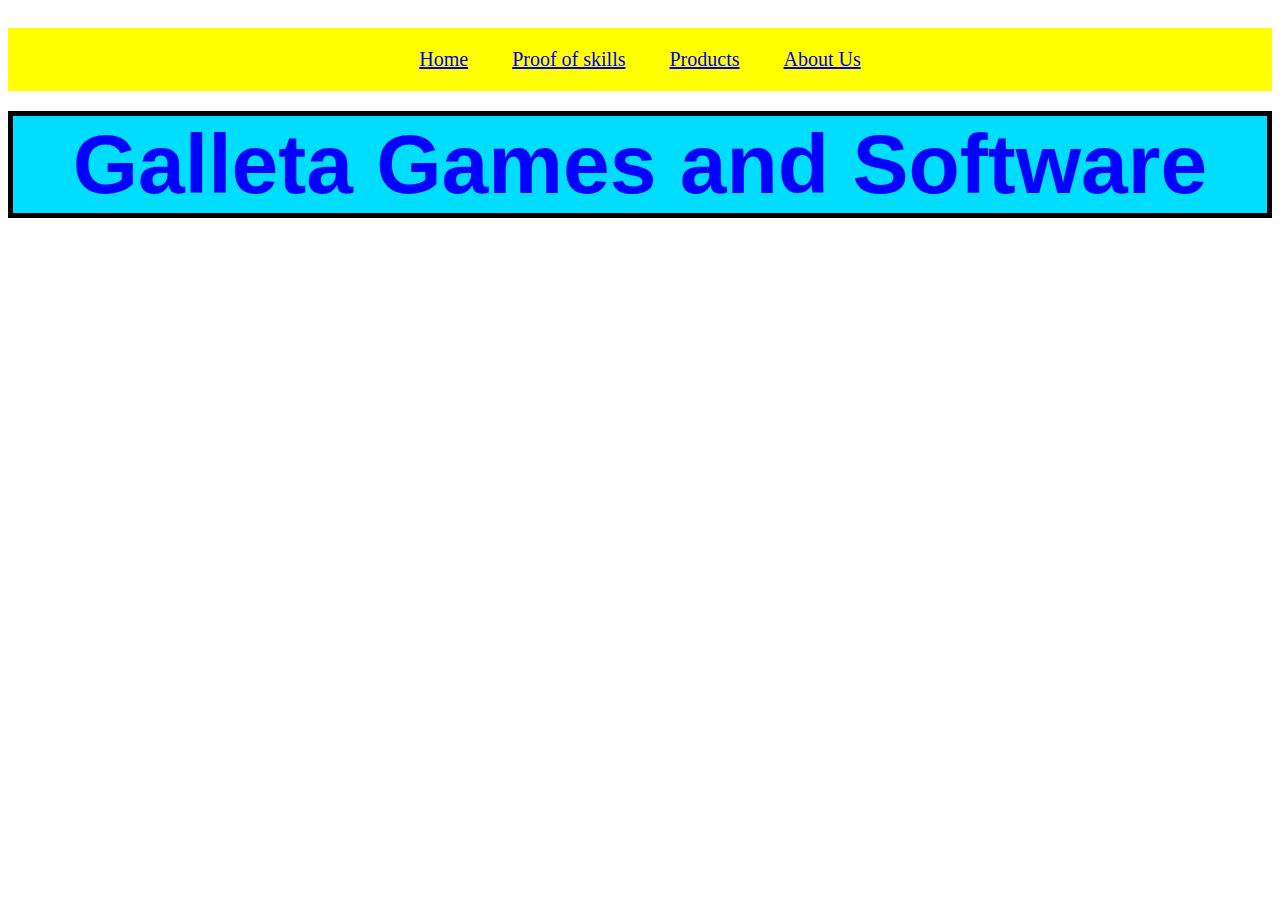
<file: site/HomePage-HomePageHTML.html>
<!DOCTYPE html>
<html lang="en">
<head>
    <meta charset="UTF-8">
    <link rel="stylesheet" href="HomePage-main.css">
    <link rel="stylesheet" href="MAIN-nav.css">
    <!-- Global site tag (gtag.js) - Google Analytics -->
    <script async src="https://www.googletagmanager.com/gtag/js?id=UA-144904340-1"></script>
    <script>
        window.dataLayer = window.dataLayer || [];
        function gtag(){dataLayer.push(arguments);}
        gtag('js', new Date());
        gtag('config', 'UA-144904340-1');
    </script>
    <link rel="icon" type="image/png" href="modCookie.png" />
    <title>Galleta Games and Software</title>

</head>
<div class="spacer10"></div>
<head>
    <ul class="nav">
        <li><a href="HomePage-HomePageHTML.html">Home</a></li>
        <li><a href="ProofOS-ProofOfSkillsHTML.html">Proof of skills</a></li>
        <li><a href="#clients">Products</a></li>
        <li><a href="#contact">About Us</a></li>
    </ul>
</head>
<div class="spacer10"></div>
<header>Galleta Games and Software</header>
<body>

</body>
</html>
</file>
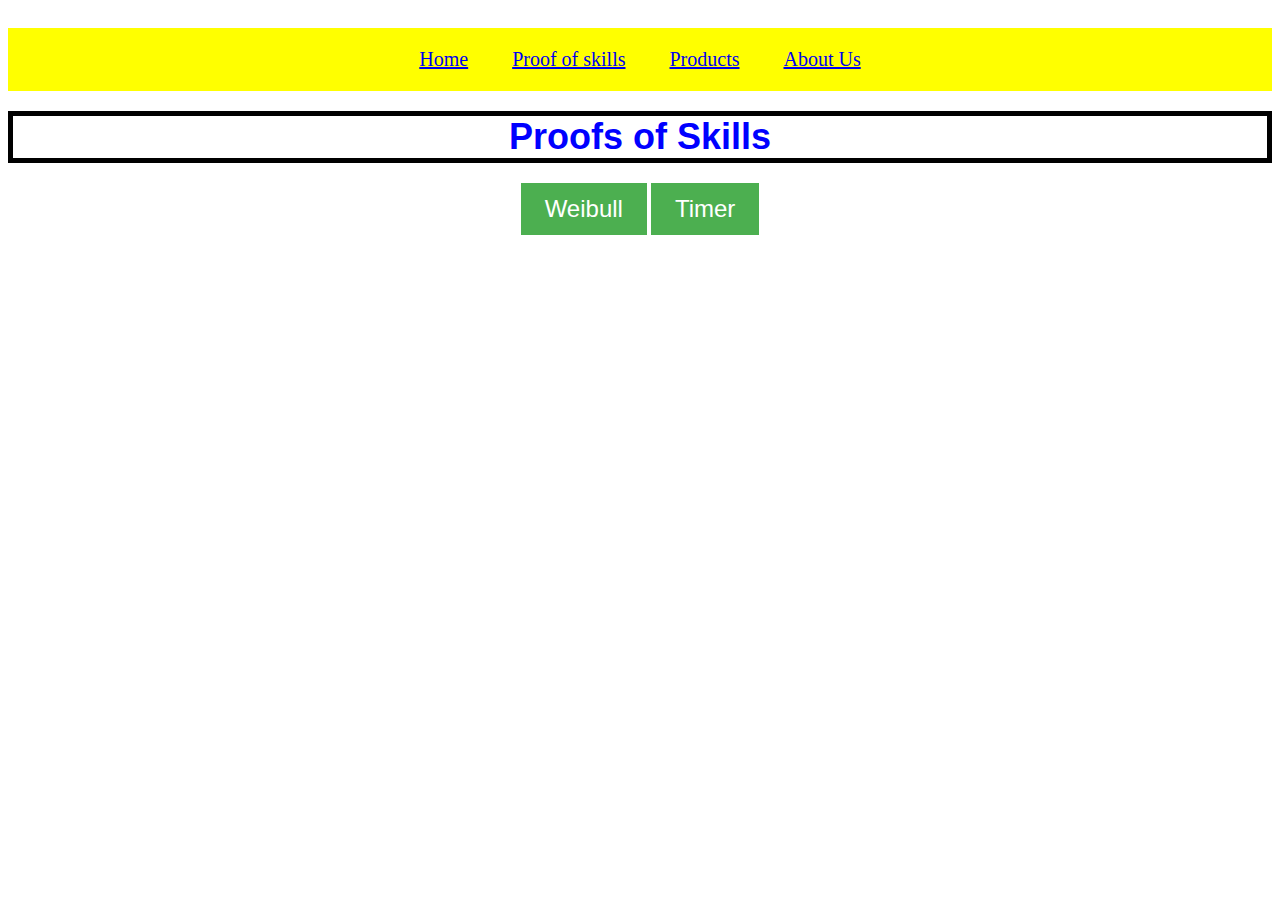
<file: site/ProofOS-ProofOfSkillsHTML.html>
<!DOCTYPE html>
<html lang="en">
<head>
    <meta charset="UTF-8">
    <link rel="stylesheet" href="ProofOS-main.css">
    <link rel="stylesheet" href="MAIN-nav.css">
    <link rel="stylesheet" href="MAIN-standardHeader.css">
    <!-- Global site tag (gtag.js) - Google Analytics -->
    <script async src="https://www.googletagmanager.com/gtag/js?id=UA-144904340-1"></script>
    <script>
        window.dataLayer = window.dataLayer || [];
        function gtag(){dataLayer.push(arguments);}
        gtag('js', new Date());
        gtag('config', 'UA-144904340-1');//
    </script>
    <link rel="icon" type="image/png" href="modCookie.png" />
    <title>Proofs of Skills</title>
</head>
<div class="spacer10"></div>
<ul class="nav">
    <li><a href="HomePage-HomePageHTML.html">Home</a></li>
    <li><a href="ProofOS-ProofOfSkillsHTML.html">Proof of skills</a></li>
    <li><a href="#clients">Products</a></li>
    <li><a href="#contact">About Us</a></li>
</ul>
<div class="spacer10"></div>
<header>Proofs of Skills</header>
<div class="spacer10"></div>
<body class="POSlink">
<button onclick="window.location.href='Weibull-WeibullHTML.html'">Weibull</button>
<button onclick="window.location.href='Timer-TimerHTML.html'">Timer</button>
</body>
</html>
</file>
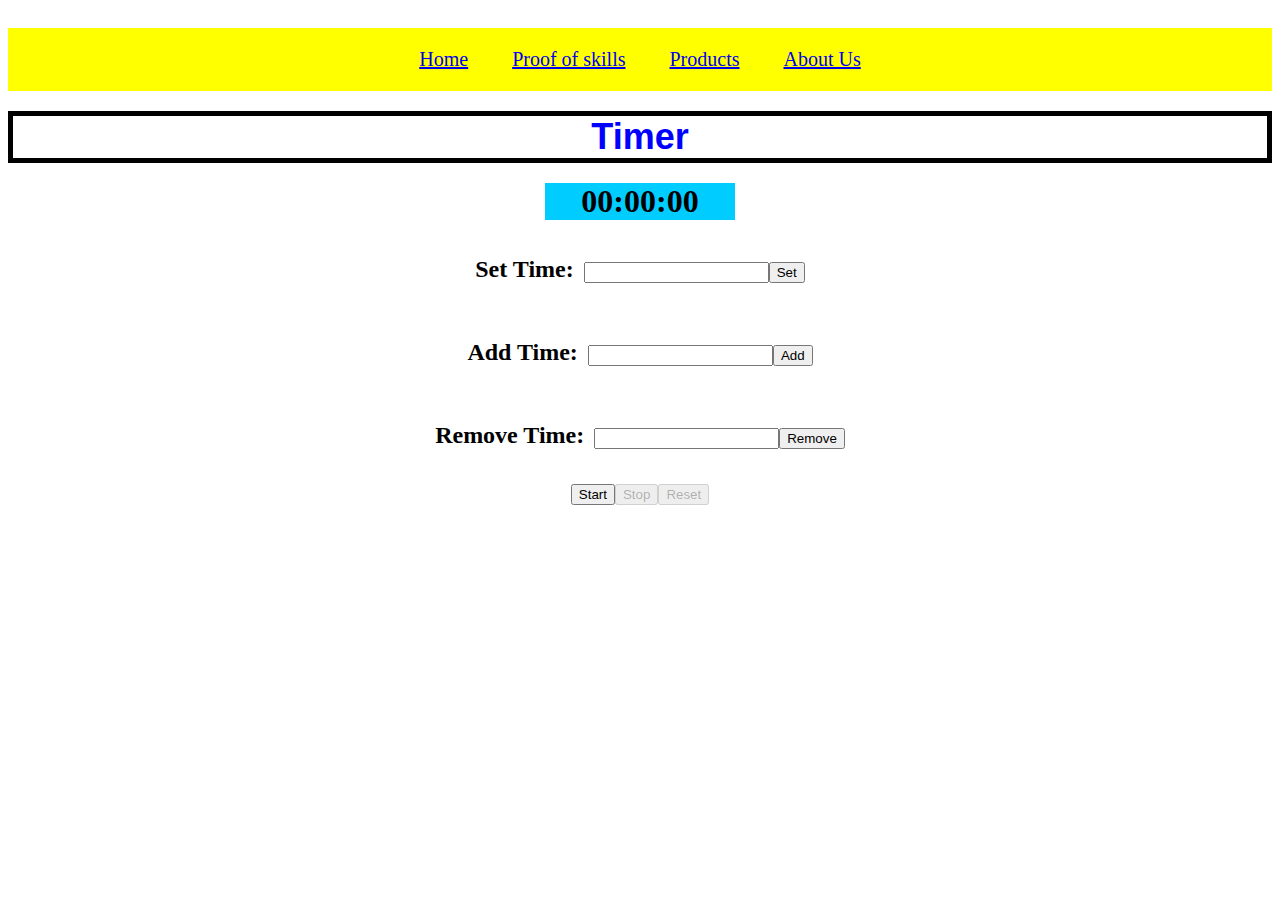
<file: site/Timer-TimerHTML.html>
<!DOCTYPE html>
<html lang="en">
<head>
    <meta charset="UTF-8">
    <link rel="stylesheet" href="Timer-main.css">
    <link rel="stylesheet" href="MAIN-nav.css">
    <link rel="stylesheet" href="MAIN-standardHeader.css">
    <!-- Global site tag (gtag.js) - Google Analytics -->
    <script async src="https://www.googletagmanager.com/gtag/js?id=UA-144904340-1"></script>
    <script>
        window.dataLayer = window.dataLayer || [];
        function gtag(){dataLayer.push(arguments);}
        gtag('js', new Date());
        gtag('config', 'UA-144904340-1');//
    </script>
    <link rel="icon" type="image/ico" href="favicon.ico" />
    <script src="Timer-Timer.js"></script>
    <audio src="Timer-aaAAhh.mp4" type="audio/mp4" id="aaAAhhdio"></audio>
    <title>Timer</title>
</head>
<div class="spacer10"></div>
<head>
    <ul class="nav">
        <li><a href="/home/">Home</a></li>
        <li><a href="/proofos/">Proof of skills</a></li>
        <li><a href="#clients">Products</a></li>
        <li><a href="#contact">About Us</a></li>
    </ul>
</head>
<div class="spacer10"></div>
<header>Timer</header>
<div class="spacer10"></div>
<body>
<h1 id="timeLabel" style="background-color: #00ccff;">00:00:00</h1>
<p><h2 class="timeChangeLabel">Set Time:</h2><input type="text" id="setField"><button onclick="set()" class="timeChanger">Set</button></p>
<p><h2 class="timeChangeLabel">Add Time:</h2><input type="text" id="addField"><button onclick="add()" class="timeChanger">Add</button></p>
<p><h2 class="timeChangeLabel">Remove Time:</h2><input type="text" id="removeField"><button onclick="remove()" class="timeChanger">Remove</button></p>
<p><button onclick="start()" id="startButton">Start</button><button onclick="stop()" id="stopButton" disabled="disabled">Stop</button><button onclick="reset()" id="resetButton" disabled="disabled">Reset</button></p>
</body>
</html>
</file>
<file: site/HomePage-main.css>
@import url(http://fonts.googleapis.com/css?family=Roboto+Slab:400,800);
header {
    color: #000000;
    font: 84px "Source Sans Pro", sans-serif;
    font-weight: 600;
    text-align: center;
    border: 5px solid #000000;
    color: #0000ff;
    background-color: #00ddff;
}
</file>
<file: site/MAIN-nav.css>
.nav {
    background-color: yellow;
    list-style-type: none;
    text-align: center;
    margin: 0;
    padding: 0;
}

.nav li {
    display: inline-block;
    font-size: 20px;
    padding: 20px;
}
.spacer10 {
    padding: 10px;
}
</file>
<file: site/ProofOS-main.css>
@import url(http://fonts.googleapis.com/css?family=Roboto+Slab:400,800);
.POSlink button{
    background-color: #4CAF50; /* Green */
    border: none;
    color: white;
    padding: 12px 24px;
    text-align: center;
    text-decoration: none;
    font-size: 24px;
    display: inline-block;
    margin: auto;
}
.POSlink {
    text-align: center;
}
</file>
<file: site/MAIN-standardHeader.css>
header {
    color: #000000;
    font: 36px "Source Sans Pro", sans-serif;
    font-weight: 600;
    text-align: center;
    border: 5px solid #000000;
    color: #0000ff;
    /*background-color: #00ddff;*/
}
</file>
<file: site/Timer-main.css>
.timeChangeLabel {
    display: inline-block;
    padding-right: 10px;
}
body {
    text-align: center;
}
#timeLabel {
    margin: auto;
    height: 100%;
    width: 15%;
}
</file>
